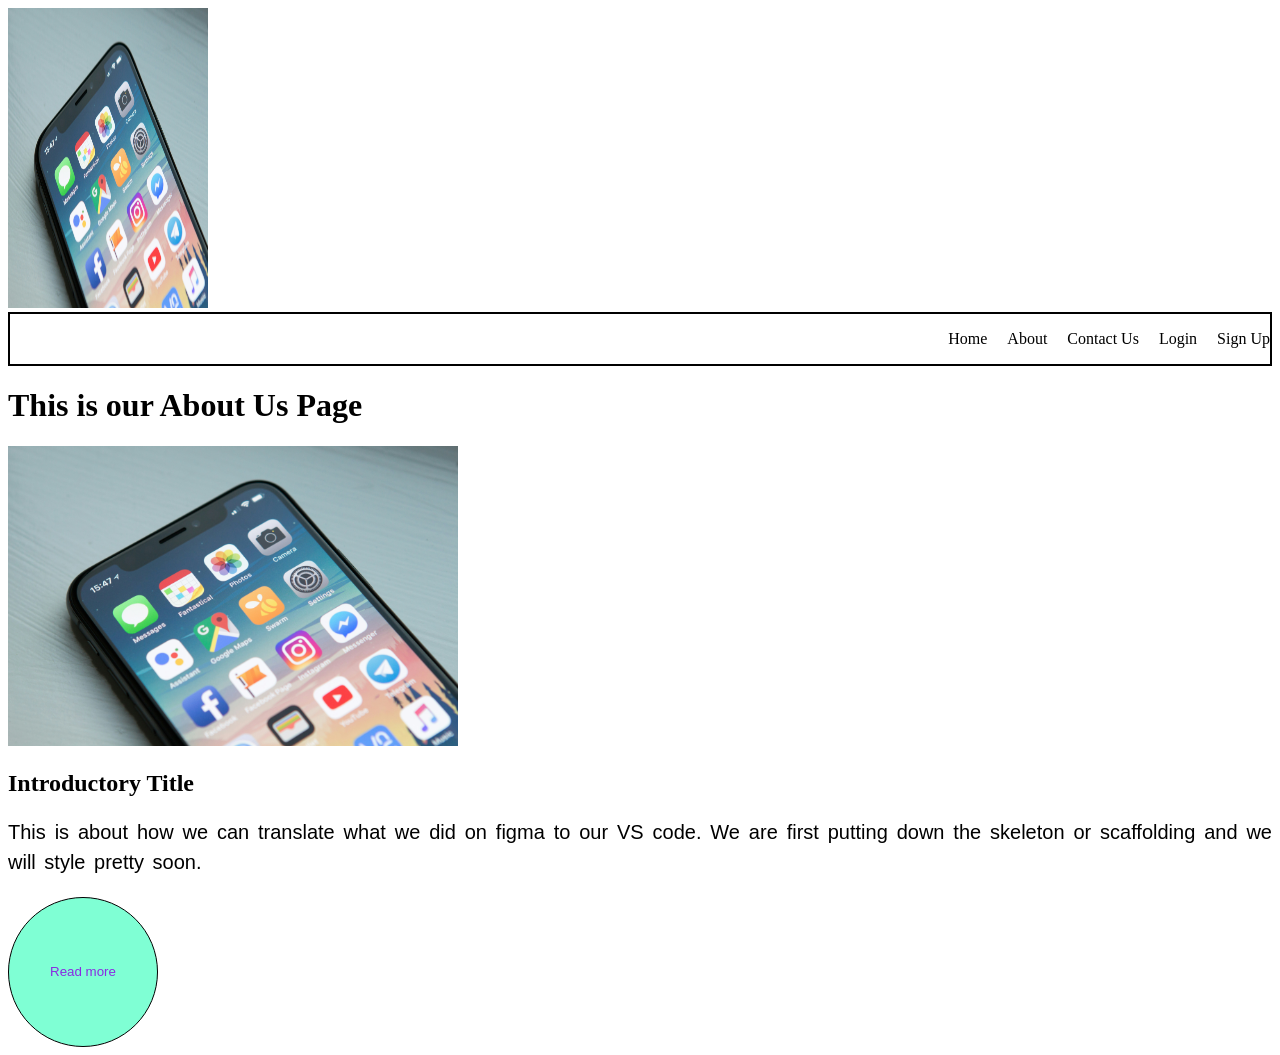
<file: pages/about.html>
<!DOCTYPE html>
<html lang="en">
<head>
    <meta charset="UTF-8">
    <meta name="viewport" content="width=device-width, initial-scale=1.0">
    <title>About Us</title>
    <link rel="stylesheet" href="../src/style.css">
    <style>
        
    </style>
</head>
<body>
    <header> <!--This is our header session containing our logo,navigation and slider.-->
        <div class="header">
            <div> <img class="logo" src="../images/william-hook-9e9PD9blAto-unsplash.jpg" height="300" width="200" alt="Company Logo"> <!-- this is my logo -->
            </div>
            <nav> <!-- This is my navigation-->
                <ul class="nav">
                    <li><a href="../index.html" target="_self" rel="noopener noreferrer">Home</a></li>
                    <li><a href="about.html" target="_self" rel="noopener noreferrer">About</a></li>
                    <li><a href="contact.html" target="_self" rel="noopener noreferrer">Contact Us</a></li>
                    <li><a href="login.html" target="_self" rel="noopener noreferrer">Login</a></li>
                    <li><a href="signup.html" target="_self" rel="noopener noreferrer">Sign Up</a></li>
                </ul>
        </nav>
        </div>
        <h1>This is our About Us Page</h1> 
    </header>
    <section>
        <img src="../images/william-hook-9e9PD9blAto-unsplash.jpg" height="300" alt="">
        <div>
            <h2>Introductory Title</h2>
            <p>This is about how we can translate what we did on figma to our
                VS code. We are first putting down the skeleton or scaffolding and we will
                style pretty soon.
            </p>
            <button>Read more</button>
        </div>
    </section>
</body>
</html>
</file>
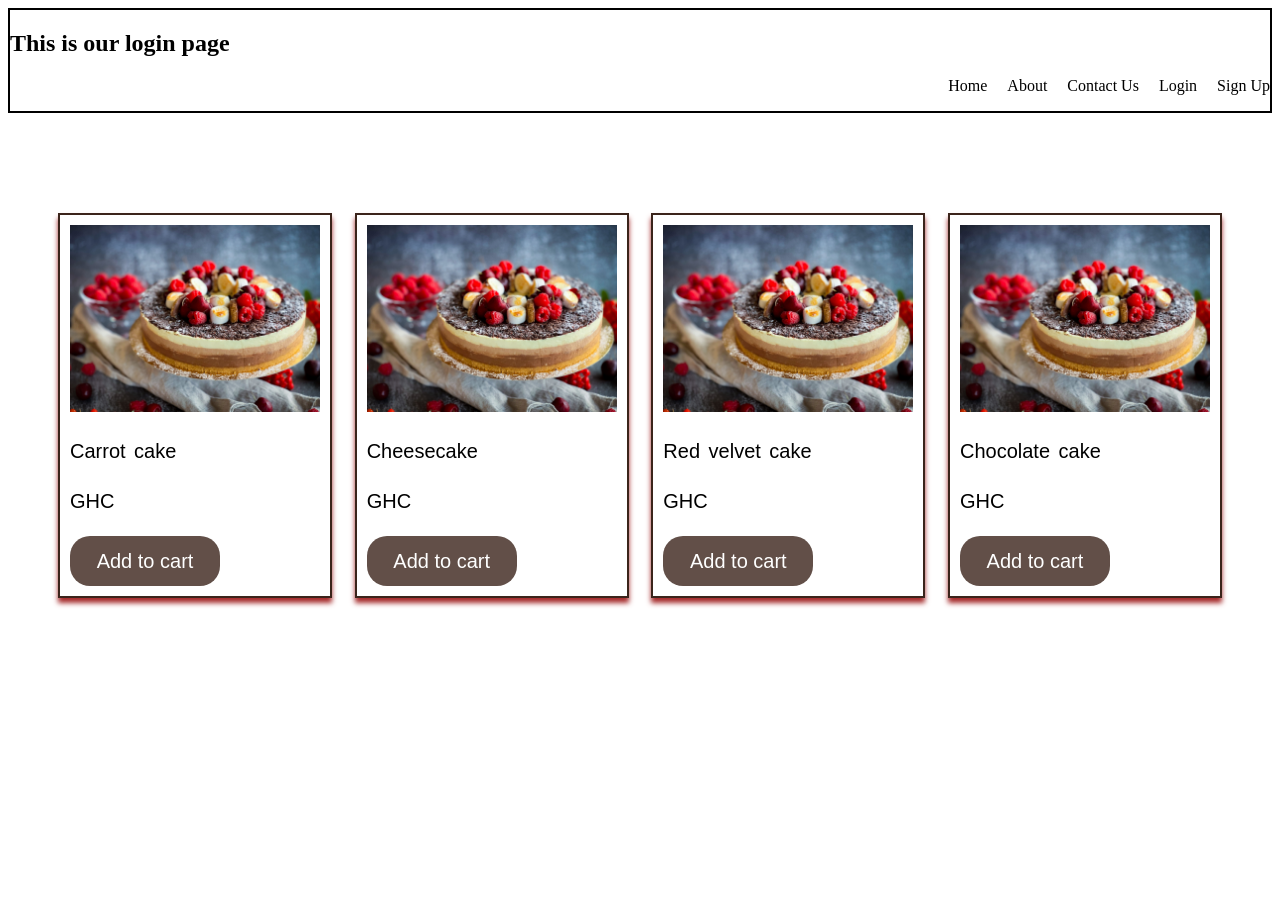
<file: pages/login.html>
<!DOCTYPE html>
<html lang="en">
<head>
    <meta charset="UTF-8">
    <meta name="viewport" content="width=device-width, initial-scale=1.0">
    <title>Login</title>
    <link rel="stylesheet" href="../src/style.css">
</head>
<body>
<nav>
    <h1>This is our login page</h1>
    <ul>
        <li><a href="../index.html" target="_self" rel="noopener noreferrer">Home</a></li>
        <li><a href="about.html" target="_self" rel="noopener noreferrer">About</a></li>
        <li><a href="contact.html" target="_self" rel="noopener noreferrer">Contact Us</a></li>
        <li><a href="login.html" target="_self" rel="noopener noreferrer">Login</a></li>
        <li><a href="signup.html" target="_self" rel="noopener noreferrer">Sign Up</a></li>
    </ul>
</nav>
<section class="pastries"><!--main container-->
<div><!--First small container-->
    <img src="../images/pexels-pixelperfectmom-18140853.jpg" width="300" height="200" alt="cake">
    <p>Carrot cake</p>
    <p>GHC</p>
    <button>Add to cart</button>
</div>
<div><!--Second small container-->
    <img src="../images/pexels-pixelperfectmom-18140853.jpg" width="300" height="200" alt="cake">
    <p>Cheesecake</p>
    <p>GHC</p>
    <button>Add to cart</button>
</div>
<div><!--Third small container-->
    <img src="../images/pexels-pixelperfectmom-18140853.jpg" width="300" height="200" alt="cake">
    <p>Red velvet cake</p>
    <p>GHC</p>
    <button>Add to cart</button>
</div>
<div><!--Fourth small container-->
    <img src="../images/pexels-pixelperfectmom-18140853.jpg" width="300" height="200" alt="cake">
    <p>Chocolate cake</p>
    <p>GHC</p>
    <button>Add to cart</button>
</div>
</section>
</body>
</html>
</file>
<file: src/style.css>
/*  img{
        width: 150px;
        height: 200px;
        border: 4px solid goldenrod;
        margin: 50px;
    } */
     /*styling across all pages*/
    nav{
        border: 2px solid black;
    }
    nav ul{
        display:flex;
        justify-content: flex-end;
        gap: 20px;
    }
    nav ul li{
        list-style: none;
    }
    nav ul li a{
        color:black;
        text-decoration:none;
    }
    /*styling ends across all pages*/

    .img1{
        border: 10px double darkred;/* the 3 values represent: border-width, border-style and border-color*/
        margin: 10px 50px;/* the 2 values represent: top and botton left&right*/
    }
    .img2{
        border: 12px dotted orange;
        margin: 10px 25px 20px; /*! the 3 values represent: top, left and right button*/
    }
    p{
        font-family: 'Franklin Gothic Medium', 'Arial Narrow', Arial, sans-serif;
        font-size: 20px;
        font-weight: lighter;
        word-spacing:3px;
        line-height: 1.5;
        text-align:justify;
        overflow-x: hidden;
    }
    button{
        color:blueviolet;
        background-color:aquamarine;
        opacity: 1.0;
        width: 150px;
        height: 150px;
        border: 1px solid black;
        border-radius: 50%;
        cursor:pointer;
    }
    /* login styling begins here */
    .pastries{
        display:flex;
        justify-content:space-between;
        margin: 100px 50px;
    }
    .pastries div img{
        width: 250px;
        height:auto;
    }
    .pastries div button{
        color:white;
        background-color: #3b241b;
        border-radius: 20px;
        height: 50px;
        opacity: 0.8;
        border: none;
        font-size: 20px;
    }
    .pastries div button:hover{
        color:#3b241b;
        background-color: white;
        border:1px solid #3b241b;
    }
    .pastries div{
        border: 2px solid #3b241b;
        padding: 10px;
        box-shadow: 0px 5px 5px brown;
    }
</file>
